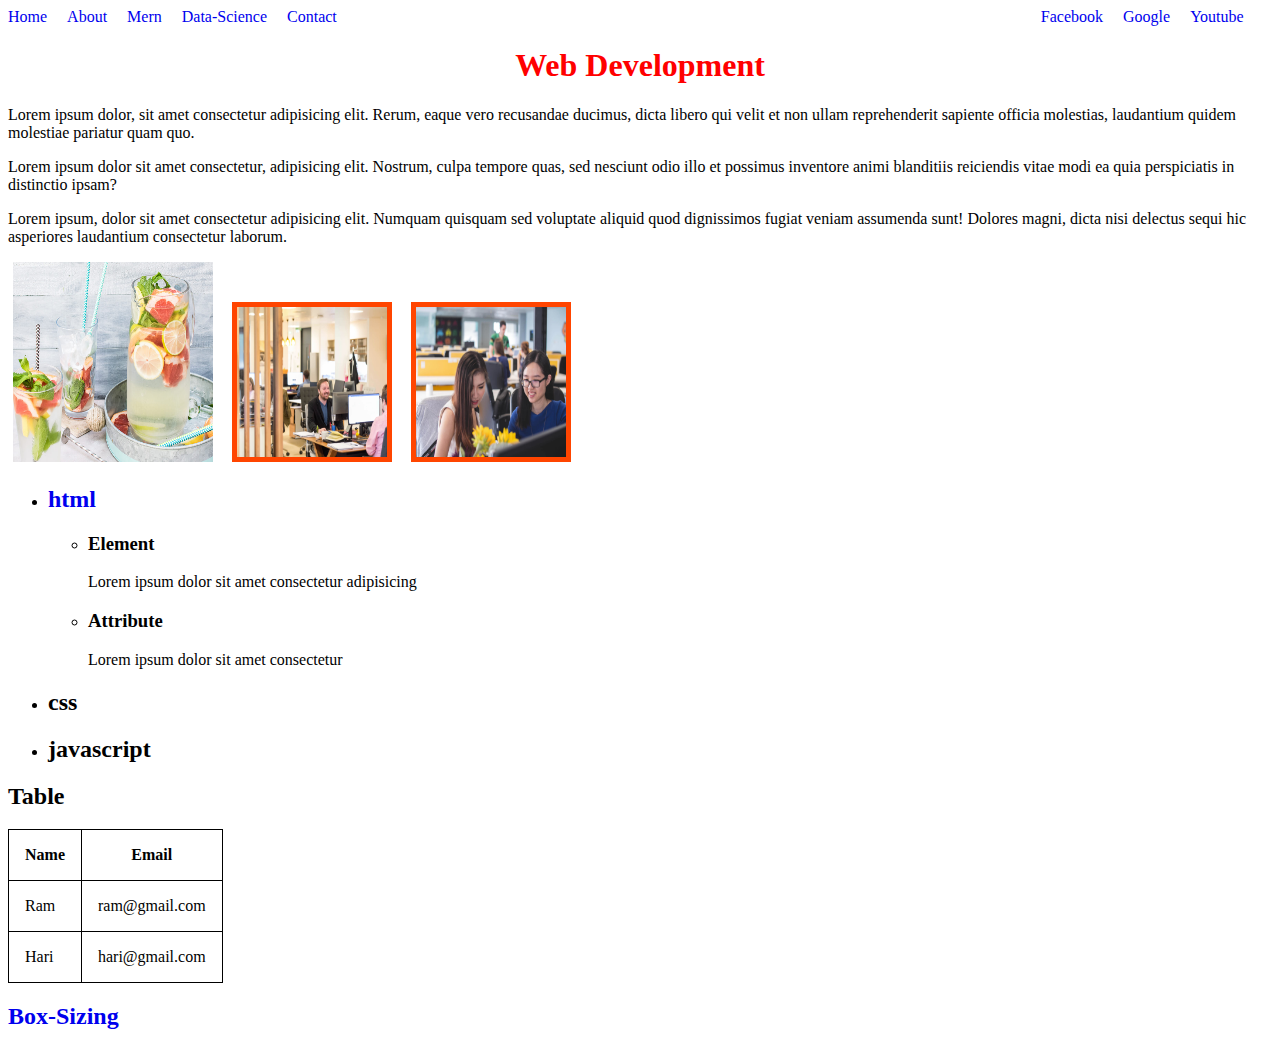
<file: index.html>
<!DOCTYPE html>
<html lang="en">

<head>
    <meta charset="UTF-8">
    <meta name="viewport" content="width=device-width, initial-scale=1.0">
    <title>Home</title>
    <style>
        /* 
            css syntax


            <selector> {
                <css-property> : <css-property-value>;
                <css-property> : <css-property-value>;
                <css-property> : <css-property-value>;
            }

            selector
                - tag /element
                - id---use .
                - class---use #
        */
        h1 {
            color: red;
            text-align: center;
        }

        .nav {
            margin-left: 16px;
        }
        .social{
            margin-left: 700px;
        }
        .soc{
            padding-left: 16px;
        }

        a {
            text-decoration: none;
        }

        #main-img {
            height: 200px;
            width: 200px;
            margin-left: 5px;
        }

        .tiny-img {
            width: 150px;
            height: 150px;
            margin-left: 15px;
            border: 5px solid orangered;
        }
        table{
            border-collapse: collapse;
        }
        th{
            border: 1px solid;
            padding: 16px;
            text-transform: capitalize;
        }
        td{
            border: 1px solid;
            padding: 16px;
            
        }
        .table-data{
            text-transform: capitalize;
        }
    </style>
</head>

<body>
    <!-- comment : ctrl + / -->
    <!-- absolute path: works for sepecific devices -->
    <!-- <a href="C:\Users\Asus\Desktop\web">About</a> -->


    <!-- realtive path -->
    <!-- <a href="about.html">About</a> -->

    <!-- ./ represents parent directory/folder of our current file  -->
    <a href="./index.html">Home</a>
    <a class="nav" href="./about-us.html">About</a>
    <a class="nav" href="./courses/mern.html">Mern</a>
    <a class="nav" href="./courses/upcoming/data-science.html">Data-Science</a>
    <a class="nav" href="./contact-us.html">Contact</a>
    <a class="social" href="https://www.facebook.com/" target="_blank">Facebook</a>
    <a class="soc" href="https://www.google.com/" target="_blank">Google</a>
    <a class="soc" href="https://www.youtube.com/" target="_blank">Youtube</a>

    <!-- h1 is the main headin of our website -->
    <!-- there should be only one h1 per page - for SEO -->

    <h1>Web Development</h1>

    <p>
        Lorem ipsum dolor, sit amet consectetur adipisicing elit. Rerum, eaque vero recusandae ducimus, dicta libero qui
        velit et non ullam reprehenderit sapiente officia molestias, laudantium quidem molestiae pariatur quam quo.
    </p>
    <p>
        Lorem ipsum dolor sit amet consectetur, adipisicing elit. Nostrum, culpa tempore quas, sed nesciunt odio illo et
        possimus inventore animi blanditiis reiciendis vitae modi ea quia perspiciatis in distinctio ipsam?
    </p>
    <p>
        Lorem ipsum, dolor sit amet consectetur adipisicing elit. Numquam quisquam sed voluptate aliquid quod
        dignissimos fugiat veniam assumenda sunt! Dolores magni, dicta nisi delectus sequi hic asperiores laudantium
        consectetur laborum.
    </p>

    <!-- id for unique design
    class for common design -->

    <img id="main-img" src="./assets/img-1.jpg" alt="">
    <img class="tiny-img" src="./assets/img-2.jpg" alt="">
    <img class="tiny-img" src="./assets/img-3.jpg" alt="">

    <ul>
        <li>
            <h2>
                <a
                    href="https://www.google.com/search?q=html&oq=html&gs_lcrp=EgZjaHJvbWUyBggAEEUYOTIJCAEQIxgnGIoFMgYIAhBFGDwyBggDEEUYPTIGCAQQRRg8MgYIBRBFGEEyBggGEEUYQTIGCAcQRRhB0gEIMTUxOWowajeoAgCwAgA&sourceid=chrome&ie=UTF-8">
                    html
                </a>
            </h2>
            <ul>
                <li>
                    <!-- <h1>Element</h1> -->
                    <h3>Element</h3>
                    <p>Lorem ipsum dolor sit amet consectetur adipisicing</p>
                </li>
                <li>
                    <h3>Attribute</h3>
                    <p>Lorem ipsum dolor sit amet consectetur</p>
                </li>
            </ul>
        </li>
        <li>
            <h2>css</h2>
        </li>
        <li>
            <h2>javascript</h2>
        </li>
    </ul>

    <!-- <h2>Paths</h2>
    <ul>
        <li>Absolute path eg: C:\Users\Asus\Desktop\web</li>
        <li>Relative path</li>
    </ul> -->

    <!-- table  -->
    <h2>Table</h2>
    <table>
        <thead>
            <tr>
                <th>Name</th>
                <th>email</th>
            </tr>
        </thead>
        <tbody>
            <tr>
                <td class="table-data">ram</td>
                <td>ram@gmail.com</td>
            </tr>
            <tr>
                <td class="table-data">hari</td>
                <td>hari@gmail.com</td>
            </tr>
        </tbody>
    </table>

      <!-- Box-Sizing  -->
    <h2>
        <a href="./box-modal/box-model.html">Box-Sizing</a>
    </h2>

</body>

</html>
</file>
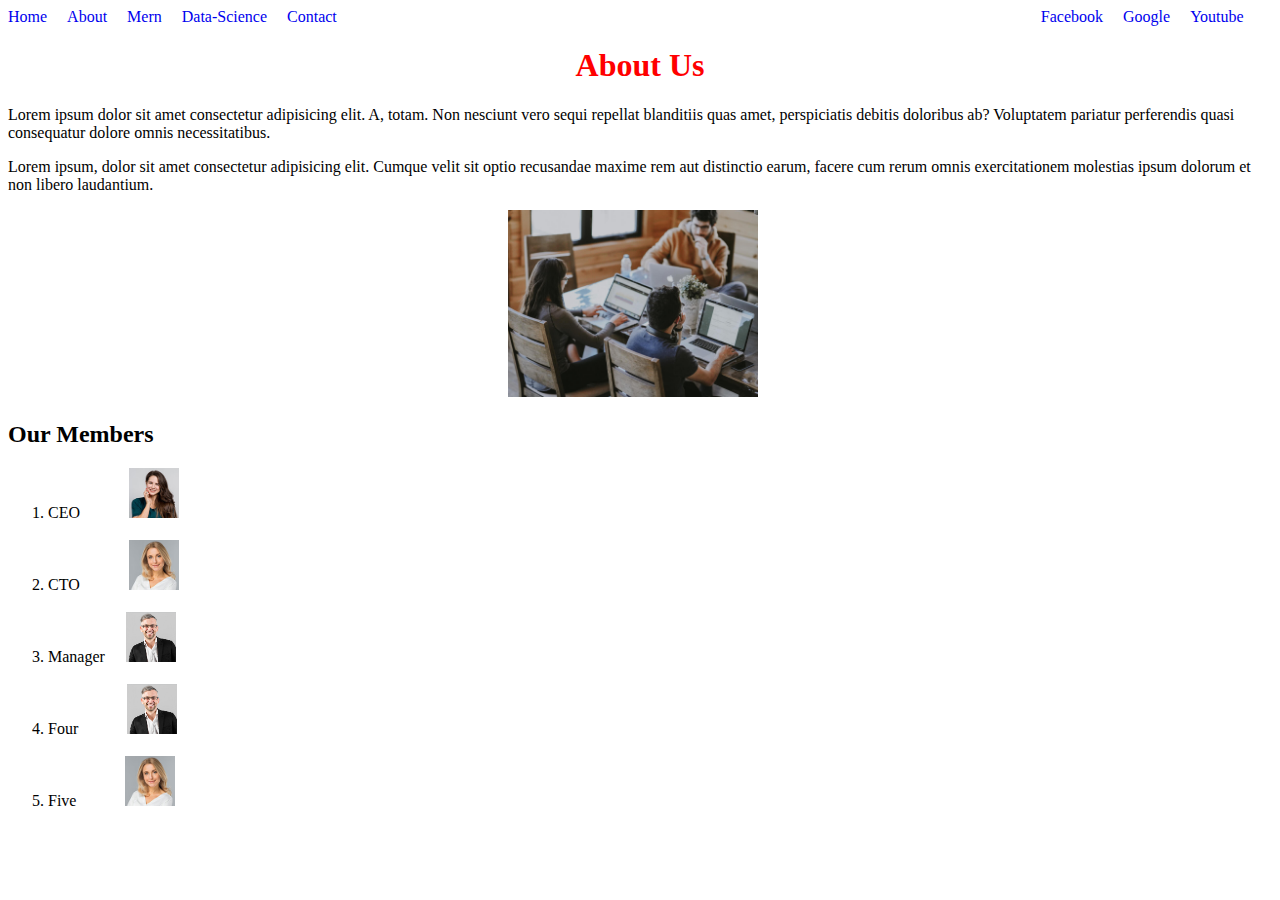
<file: about-us.html>
<!DOCTYPE html>
<html lang="en">

<head>
    <meta charset="UTF-8">
    <meta name="viewport" content="width=device-width, initial-scale=1.0">
    <title>About</title>
    <style>
        h1{
            color: red;
            text-align: center;
        }
        .social{
            margin-left: 700px;
        }
        .soc{
            padding-left: 16px;
        }
        li{
            text-transform: capitalize;
        }
        #main-img{
            width: 250px;
            margin-left: 500px;
        }
        .nav {
            margin-left: 16px;
        }

        a {
            text-decoration: none;
        }
        .member{
            height: 50px;
            width: 50px;
        }
         #mem{
            height: 50px;
            width: 50px;
            margin-left: 17px;
        }
        img{
            margin-left: 45px;
        }
       
    </style>
</head>

<body>
    <a href="./index.html">Home</a>
    <a class="nav" href="./about-us.html">About</a>
    <a class="nav" href="./courses/mern.html">Mern</a>
    <a class="nav" href="./courses/upcoming/data-science.html">Data-Science</a>
    <a class="nav" href="./contact-us.html">Contact</a>
    <a class="social" href="https://www.facebook.com/" target="_blank">Facebook</a>
    <a class="soc" href="https://www.google.com/" target="_blank">Google</a>
    <a class="soc" href="https://www.youtube.com/" target="_blank">Youtube</a>

    <h1>About Us</h1>
    <p>
        Lorem ipsum dolor sit amet consectetur adipisicing elit. A, totam. Non nesciunt vero sequi repellat blanditiis
        quas amet, perspiciatis debitis doloribus ab? Voluptatem pariatur perferendis quasi consequatur dolore omnis
        necessitatibus.
    </p>
    <p>
        Lorem ipsum, dolor sit amet consectetur adipisicing elit. Cumque velit sit optio recusandae maxime rem aut
        distinctio earum, facere cum rerum omnis exercitationem molestias ipsum dolorum et non libero laudantium.
    </p>
    <img id="main-img" src="./assets/img-4.jpg" alt="">
    <h2>Our Members</h2>
    <ol>
        <li>CEO
            <img class="member" src="./assets/member-1.jpg" alt="">
        </li><br>
        <li>CTO
            <img class="member" src="./assets/member-2.jpg" alt="">
        </li><br>
        <li>Manager
            <img id="mem" src="./assets/member-3.jpg" alt="">
        </li><br>
        <li>four
            <img class="member" src="./assets/member-3.jpg" alt="">
        </li><br>
        <li>five
            <img class="member" src="./assets/member-2.jpg" alt="">
        </li>
    </ol>

</body>

</html>
</file>
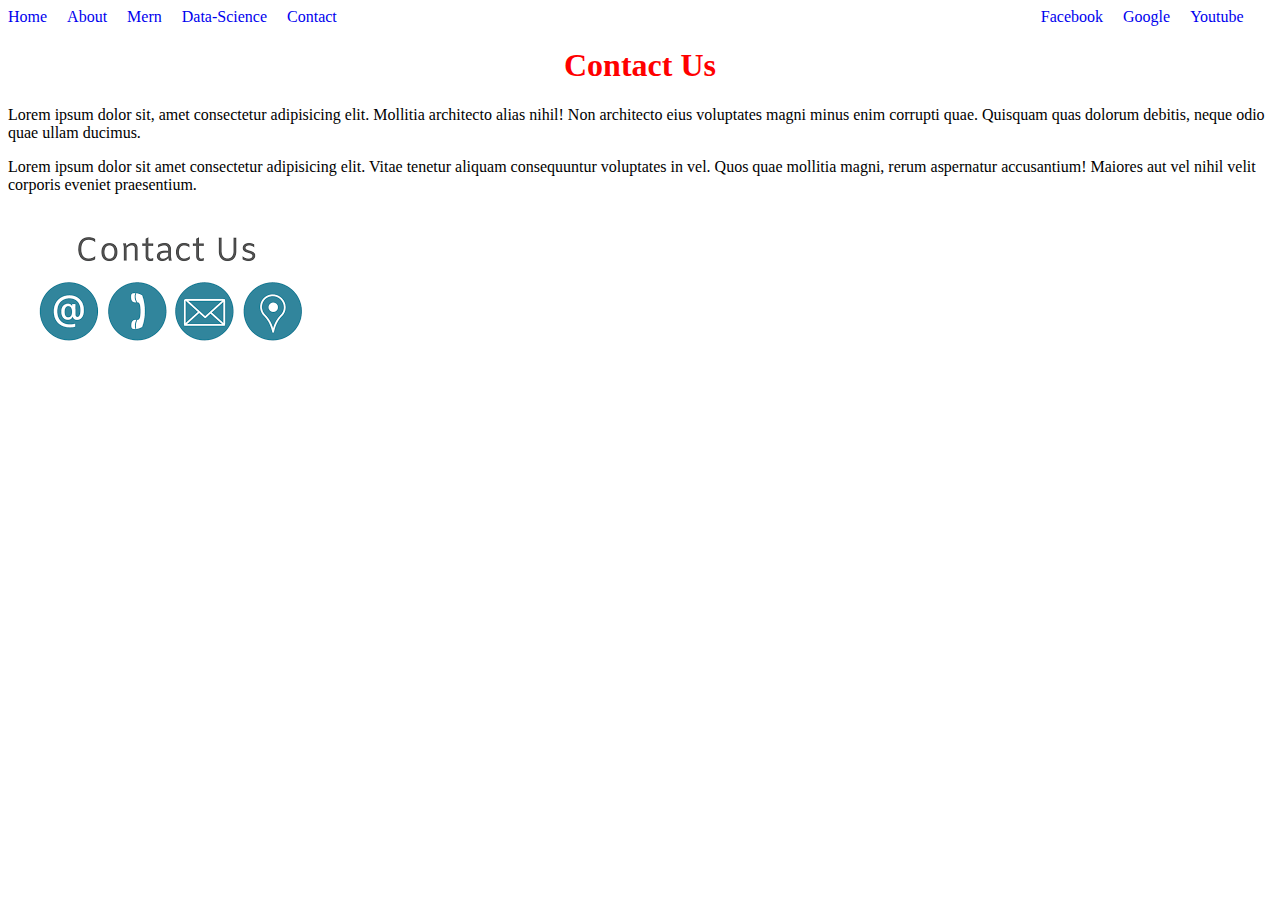
<file: contact-us.html>
<!DOCTYPE html>
<html lang="en">

<head>
    <meta charset="UTF-8">
    <meta name="viewport" content="width=device-width, initial-scale=1.0">
    <title>Contact</title>
    <style>
        h1{
            color: red;
            text-align: center;
        }
        .nav {
            margin-left: 16px;
        }
        .social{
            margin-left: 700px;
        }
        .soc{
            padding-left: 16px;
        }

        a {
            text-decoration: none;
        }
    </style>
</head>

<body>
    <a href="./index.html">Home</a>
    <a class="nav" href="./about-us.html">About</a>
    <a class="nav" href="./courses/mern.html">Mern</a>
    <a class="nav" href="./courses/upcoming/data-science.html">Data-Science</a>
    <a class="nav" href="./contact-us.html">Contact</a>
    <a class="social" href="https://www.facebook.com/" target="_blank">Facebook</a>
    <a class="soc" href="https://www.google.com/" target="_blank">Google</a>
    <a class="soc" href="https://www.youtube.com/" target="_blank">Youtube</a>

    <h1>Contact Us</h1>
    <p>
        Lorem ipsum dolor sit, amet consectetur adipisicing elit. Mollitia architecto alias nihil! Non architecto eius
        voluptates magni minus enim corrupti quae. Quisquam quas dolorum debitis, neque odio quae ullam ducimus.
    </p>
    <p>
        Lorem ipsum dolor sit amet consectetur adipisicing elit. Vitae tenetur aliquam consequuntur voluptates in vel.
        Quos quae mollitia magni, rerum aspernatur accusantium! Maiores aut vel nihil velit corporis eveniet
        praesentium.
    </p>
    <img src="./assets/contact-us.png" alt="">

</body>

</html>
</file>
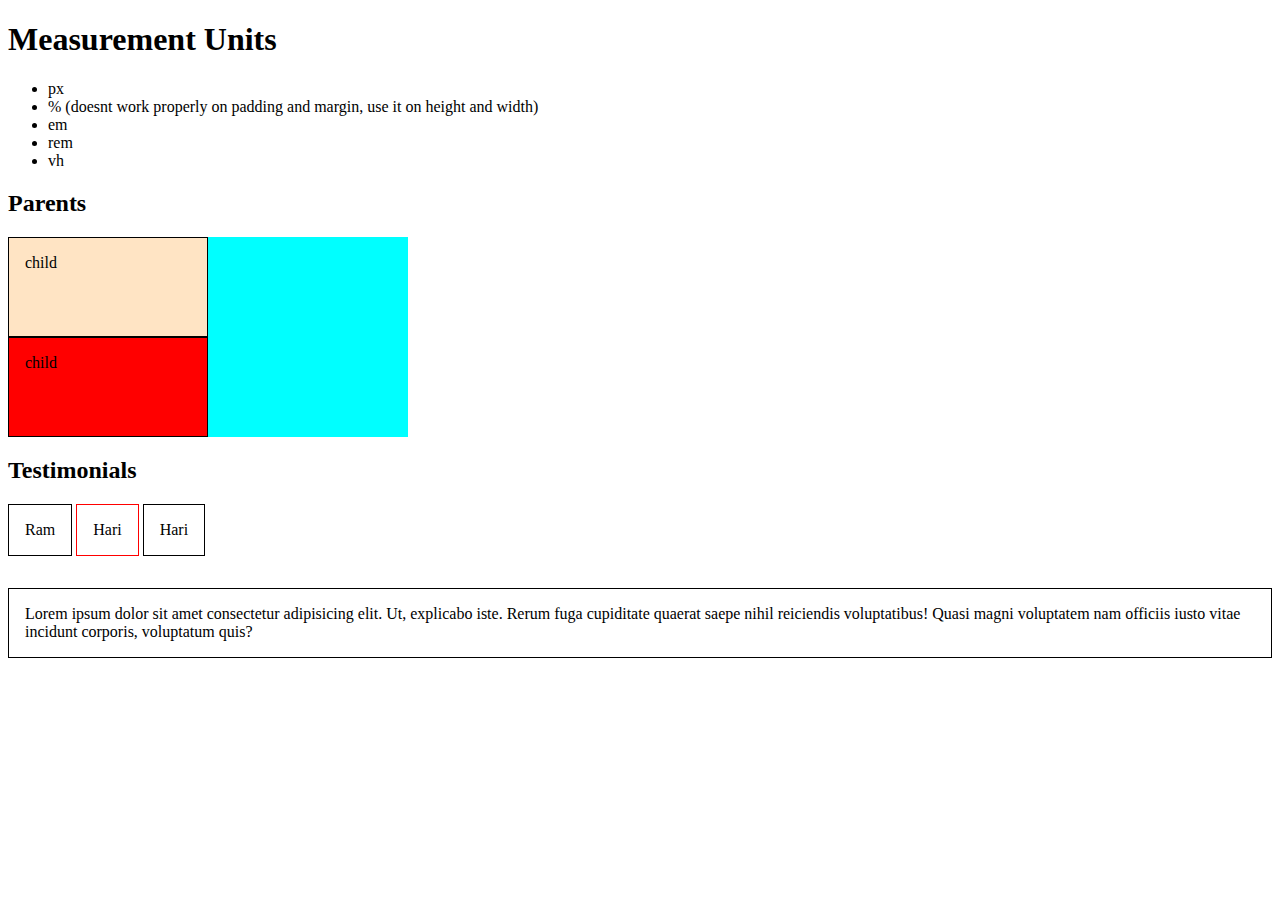
<file: measurement-units.html>
<!DOCTYPE html>
<html lang="en">

<head>
    <meta charset="UTF-8">
    <meta name="viewport" content="width=device-width, initial-scale=1.0">
    <title>Document</title>
    <style>
        * {
            /* margin: 0;
            padding: 0; */
            box-sizing: border-box;
        }
        html{
            font-size: 16px;
        }

        .parent {
            width: 400px;
            height: 200px;
            background-color: aqua;
        }

        .child {
            border: 1px solid;
            padding: 16px;
            /* width: 200px;  */
            width: 50%;
            background-color: bisque;
            /* height: 100px; */
            height: 50%;
        }

        .parent .red {
            background-color: blue;
            background-color: gold;
            background-color: red;
        }

        .card {
            border: 1px solid;
            display: inline-block;
            padding: 1rem;
        }

        .cards .red {
            border: 1px solid red;
        }
        .desc{
            border: 1px solid;
            margin-top: 32px;
            margin-top: 2em;
            margin-top: 2em;
            padding: 16px;
            padding: 1em;
            padding: 1rem;
        }
    </style>
</head>

<body>
    <h1>Measurement Units</h1>
    <ul>
        <li>px</li>
        <li>% (doesnt work properly on padding and margin, use it on height and width)</li>
        <li>em</li>
        <li>rem</li>
        <li>vh</li>
    </ul>


    <h2>Parents</h2>
    <div class="parent">
        <div class="child">
            child
        </div>
        <div class="child red">
            child
        </div>
    </div>


    <h2>Testimonials</h2>
    <div class="cards">
        <div class="card">
            Ram
        </div>
        <div class="card red">
            Hari
        </div>
        <div class="card">
            Hari
        </div>
    </div>
    <div class="big-font">
        <p class="desc">Lorem ipsum dolor sit amet consectetur adipisicing elit. Ut, explicabo iste. Rerum fuga cupiditate quaerat
            saepe nihil reiciendis voluptatibus! Quasi magni voluptatem nam officiis iusto vitae incidunt corporis,
            voluptatum quis?</p>
    </div>
</body>

</html>
</file>
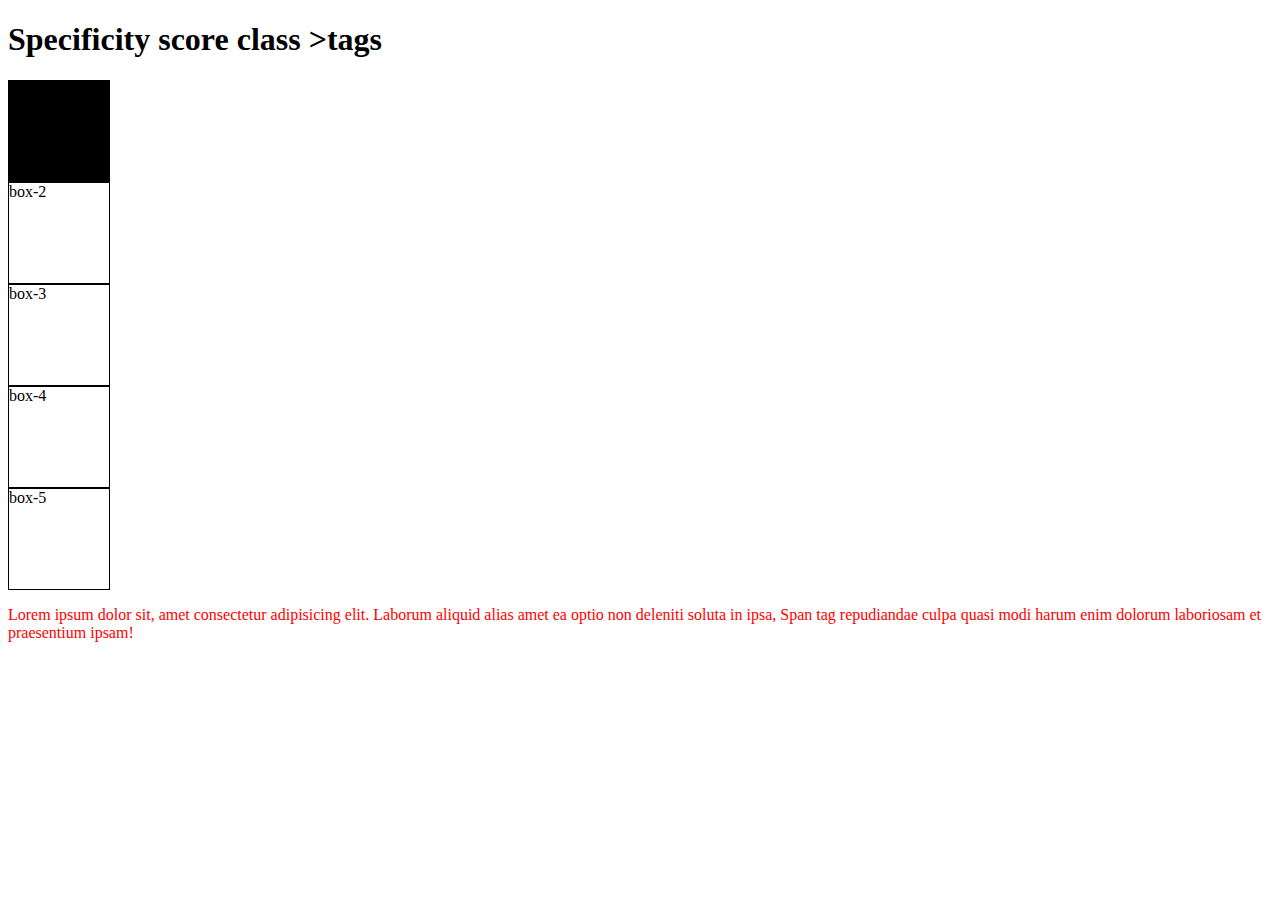
<file: specificity-score.html>
<!DOCTYPE html>
<html lang="en">

<head>
    <meta charset="UTF-8">
    <meta name="viewport" content="width=device-width, initial-scale=1.0">
    <title>Document</title>
    <style>
        .box{
            height: 100px;
            width: 100px;
            border: 1px solid;

        }
        .box.red{
            background-color: red;
        }

        .red p {
            color: red;
        }
        /* combined selectors */
        /* and selectors */
        p.red{
            color: red;
        }
        #bg-black{
            background-color: black;
        }
        /* body div{
            background-color: bisque; }*/
        
        /* div{
            background-color: aqua;
        }
        div{
            background-color: blue;
        }
        div{
            background-color: red; }*/
        
    </style>
</head>

<body>
    <!-- ctrl + `=cmd -->
    <h1>Specificity score class >tags</h1>
    <!-- .box*5>{box-$} -->
    <div class="box red" id="bg-black">box-1</div>
    <div class="box">box-2</div>
    <div class="box">box-3</div>
    <div class="box">box-4</div>
    <div class="box">box-5</div>

    <div class="red">
        <p>
            Lorem ipsum dolor sit, amet consectetur adipisicing elit. Laborum aliquid alias amet ea optio non deleniti
            soluta in ipsa,<span class="red"> Span tag</span> repudiandae culpa quasi modi harum enim dolorum laboriosam et praesentium ipsam!
        </p>
    </div>



</body>

</html>
</file>
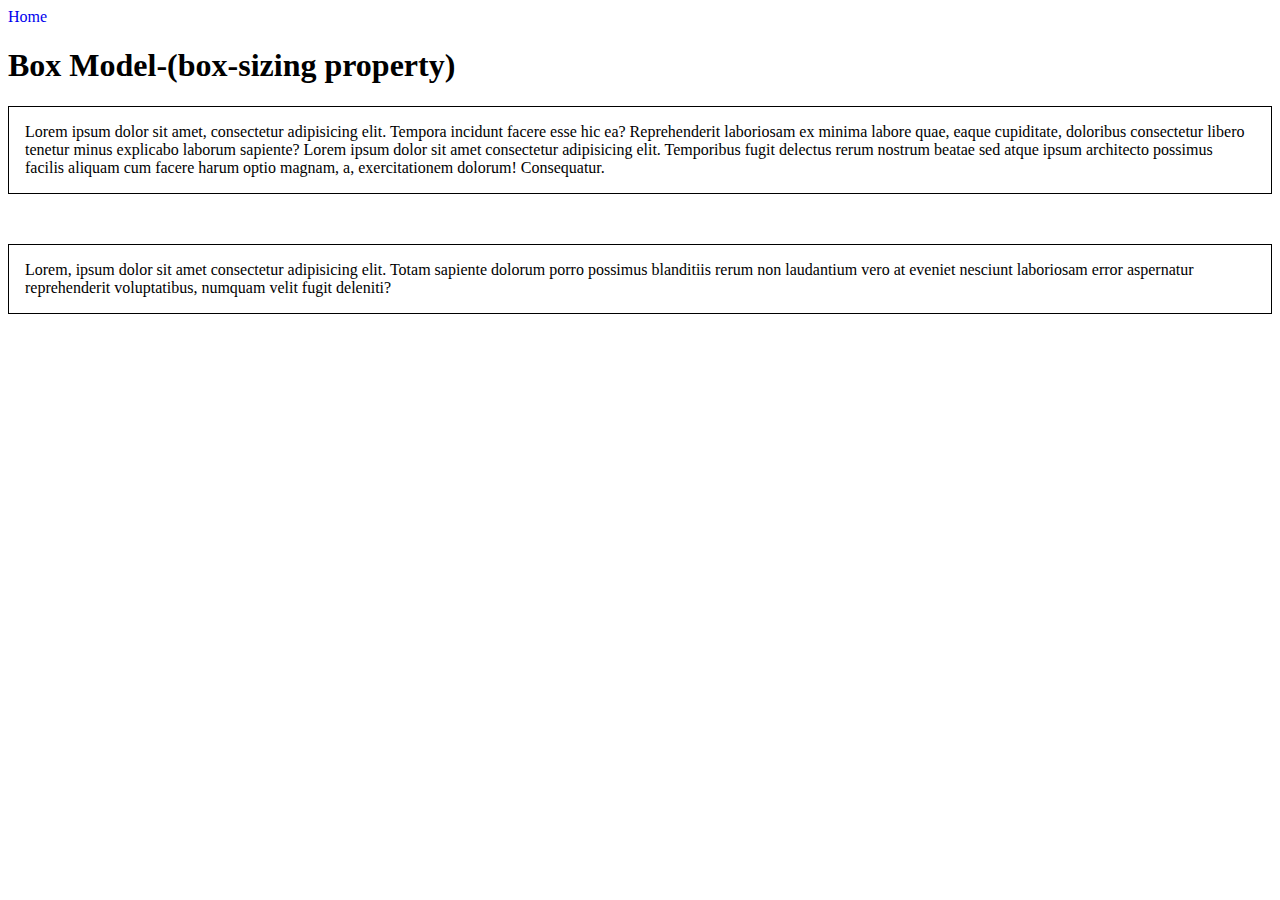
<file: box-modal/box-model.html>
<!DOCTYPE html>
<html lang="en">

<head>
    <meta charset="UTF-8">
    <meta name="viewport" content="width=device-width, initial-scale=1.0">
    <title>Box-Model</title>
    <style>
        .box{
            border: 1px solid;
            padding: 16px;
        }
        .mb-50{
            margin-bottom: 50px;
        }
        a{
            text-decoration: none;
        }
    </style>
</head>

<body>
    <a href="../index.html">Home</a>
    <h1>Box Model-(box-sizing property)</h1>
    <p class="box mb-50">
        Lorem ipsum dolor sit amet, consectetur adipisicing elit. Tempora incidunt facere esse hic ea? Reprehenderit
        laboriosam ex minima labore quae, eaque cupiditate, doloribus consectetur libero tenetur minus explicabo laborum
        sapiente?
        Lorem ipsum dolor sit amet consectetur adipisicing elit. Temporibus fugit delectus rerum nostrum beatae sed
        atque ipsum architecto possimus facilis aliquam cum facere harum optio magnam, a, exercitationem dolorum!
        Consequatur.
    </p>
    <p class="box">
        Lorem, ipsum dolor sit amet consectetur adipisicing elit. Totam sapiente dolorum porro possimus blanditiis rerum
        non laudantium vero at eveniet nesciunt laboriosam error aspernatur reprehenderit voluptatibus, numquam velit
        fugit deleniti?
    </p>

</body>

</html>
</file>
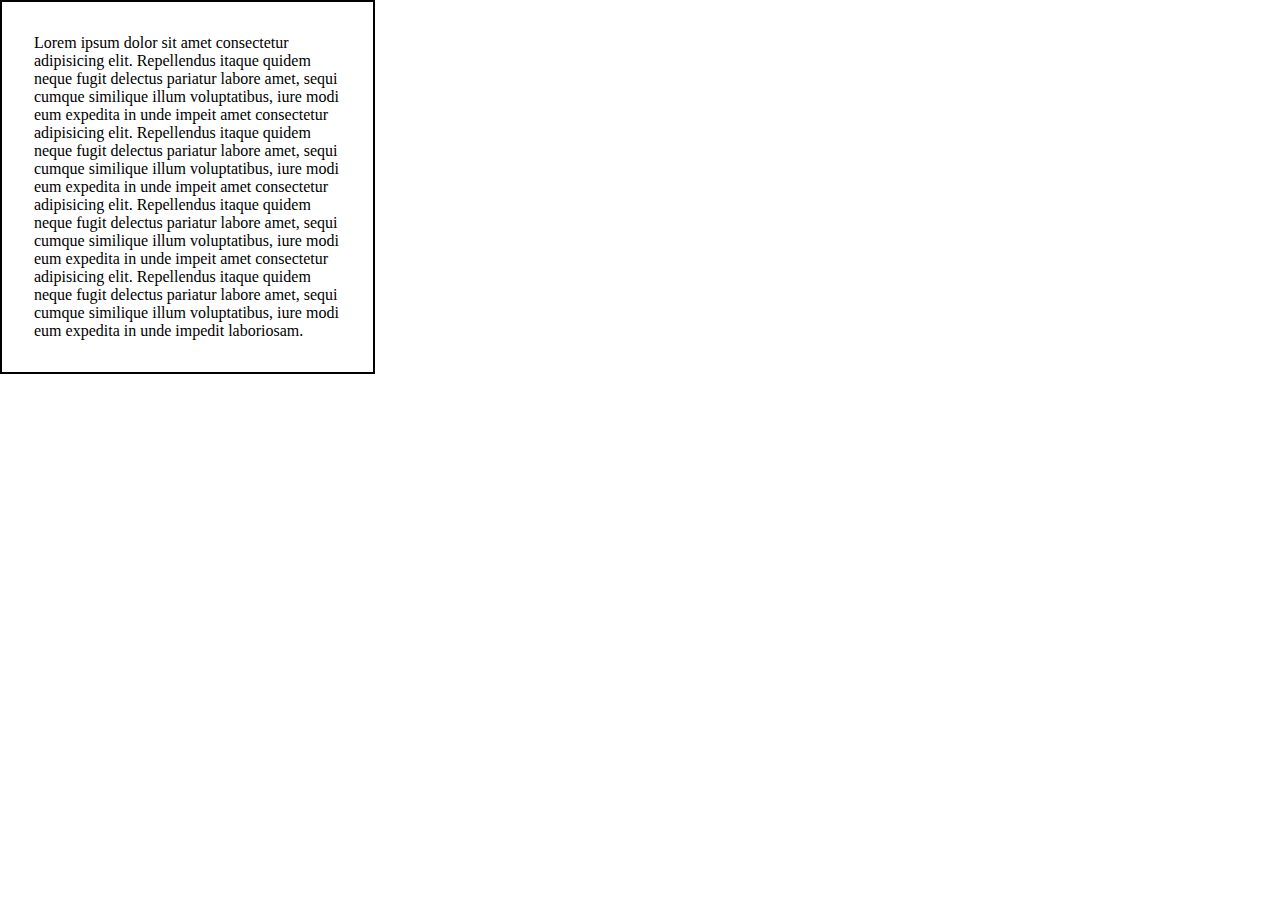
<file: box-modal/box-sizing.html>
<!DOCTYPE html>
<html lang="en">

<head>
    <meta charset="UTF-8">
    <meta name="viewport" content="width=device-width, initial-scale=1.0">
    <title>Document</title>
    <style>
        /* reset css */
        * {
            margin: 0;
            padding: 0;
            box-sizing: border-box;
        }

        .box {
            border: 2px solid;
            width: 375px;
            padding: 32px;
        }
    </style>
</head>

<body>

    <div class="box">
        <p>Lorem ipsum dolor sit amet consectetur adipisicing elit. Repellendus itaque quidem neque fugit delectus
            pariatur labore amet, sequi cumque similique illum voluptatibus, iure modi eum expedita in unde impeit amet
            consectetur adipisicing elit. Repellendus itaque quidem neque fugit delectus pariatur labore amet, sequi
            cumque similique illum voluptatibus, iure modi eum expedita in unde impeit amet consectetur adipisicing
            elit. Repellendus itaque quidem neque fugit delectus pariatur labore amet, sequi cumque similique illum
            voluptatibus, iure modi eum expedita in unde impeit amet consectetur adipisicing elit. Repellendus itaque
            quidem neque fugit delectus pariatur labore amet, sequi cumque similique illum voluptatibus, iure modi eum
            expedita in unde impedit laboriosam.

        </p>
    </div>


</body>

</html>
</file>
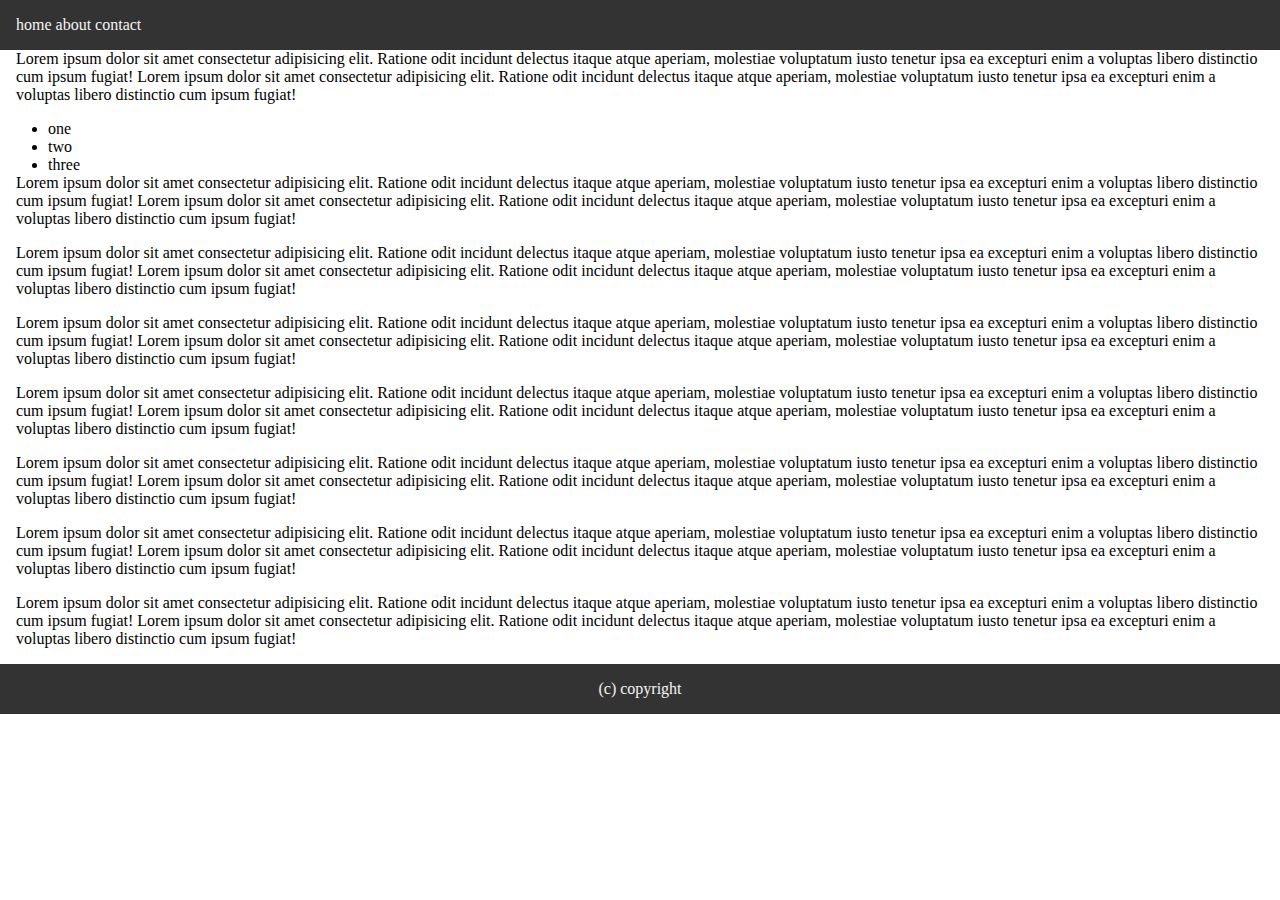
<file: box-modal/padding-margin.html>
<!DOCTYPE html>
<html lang="en">

<head>
    <meta charset="UTF-8">
    <meta name="viewport" content="width=device-width, initial-scale=1.0">
    <title>Document</title>
    <style>
        /* reset css */

        * {
            margin: 0;
            padding: 0
        }

        a {
            color: inherit;
            text-decoration: none;
        }

        /* end-css reset */

        p {
            margin-bottom: 16px;
        }

        ul {
            padding-left: 32px;
        }

        .header {
            background-color: #333;
            color: whitesmoke;
            padding: 16px;
        }

        .footer {
            background-color: #333;
            color: whitesmoke;
            text-align: center;
            padding: 16px;
        }

        .container {
            padding-left: 16px;
            padding-right: 16px;
        }
    </style>
</head>

<body>
    <div class="header">
        <a href="#">home</a>
        <a href="#">about</a>
        <a href="#">contact</a>
    </div>


    <div class="container">
        <div class="box">
            <p>
                Lorem ipsum dolor sit amet consectetur adipisicing elit. Ratione odit incidunt delectus itaque atque
                aperiam, molestiae voluptatum iusto tenetur ipsa ea excepturi enim a voluptas libero distinctio cum
                ipsum
                fugiat!
                Lorem ipsum dolor sit amet consectetur adipisicing elit. Ratione odit incidunt delectus itaque atque
                aperiam, molestiae voluptatum iusto tenetur ipsa ea excepturi enim a voluptas libero distinctio cum
                ipsum
                fugiat!
            </p>
            <ul>
                <li>one</li>
                <li>two</li>
                <li>three</li>
            </ul>
            <p>
                Lorem ipsum dolor sit amet consectetur adipisicing elit. Ratione odit incidunt delectus itaque atque
                aperiam, molestiae voluptatum iusto tenetur ipsa ea excepturi enim a voluptas libero distinctio cum
                ipsum
                fugiat!
                Lorem ipsum dolor sit amet consectetur adipisicing elit. Ratione odit incidunt delectus itaque atque
                aperiam, molestiae voluptatum iusto tenetur ipsa ea excepturi enim a voluptas libero distinctio cum
                ipsum
                fugiat!
            </p>
            <p>
                Lorem ipsum dolor sit amet consectetur adipisicing elit. Ratione odit incidunt delectus itaque atque
                aperiam, molestiae voluptatum iusto tenetur ipsa ea excepturi enim a voluptas libero distinctio cum
                ipsum
                fugiat!
                Lorem ipsum dolor sit amet consectetur adipisicing elit. Ratione odit incidunt delectus itaque atque
                aperiam, molestiae voluptatum iusto tenetur ipsa ea excepturi enim a voluptas libero distinctio cum
                ipsum
                fugiat!
            </p>
            <p>
                Lorem ipsum dolor sit amet consectetur adipisicing elit. Ratione odit incidunt delectus itaque atque
                aperiam, molestiae voluptatum iusto tenetur ipsa ea excepturi enim a voluptas libero distinctio cum
                ipsum
                fugiat!
                Lorem ipsum dolor sit amet consectetur adipisicing elit. Ratione odit incidunt delectus itaque atque
                aperiam, molestiae voluptatum iusto tenetur ipsa ea excepturi enim a voluptas libero distinctio cum
                ipsum
                fugiat!
            </p>
            <p>
                Lorem ipsum dolor sit amet consectetur adipisicing elit. Ratione odit incidunt delectus itaque atque
                aperiam, molestiae voluptatum iusto tenetur ipsa ea excepturi enim a voluptas libero distinctio cum
                ipsum
                fugiat!
                Lorem ipsum dolor sit amet consectetur adipisicing elit. Ratione odit incidunt delectus itaque atque
                aperiam, molestiae voluptatum iusto tenetur ipsa ea excepturi enim a voluptas libero distinctio cum
                ipsum
                fugiat!
            </p>
            <p>
                Lorem ipsum dolor sit amet consectetur adipisicing elit. Ratione odit incidunt delectus itaque atque
                aperiam, molestiae voluptatum iusto tenetur ipsa ea excepturi enim a voluptas libero distinctio cum
                ipsum
                fugiat!
                Lorem ipsum dolor sit amet consectetur adipisicing elit. Ratione odit incidunt delectus itaque atque
                aperiam, molestiae voluptatum iusto tenetur ipsa ea excepturi enim a voluptas libero distinctio cum
                ipsum
                fugiat!
            </p>
            <p>
                Lorem ipsum dolor sit amet consectetur adipisicing elit. Ratione odit incidunt delectus itaque atque
                aperiam, molestiae voluptatum iusto tenetur ipsa ea excepturi enim a voluptas libero distinctio cum
                ipsum
                fugiat!
                Lorem ipsum dolor sit amet consectetur adipisicing elit. Ratione odit incidunt delectus itaque atque
                aperiam, molestiae voluptatum iusto tenetur ipsa ea excepturi enim a voluptas libero distinctio cum
                ipsum
                fugiat!
            </p>
            <p>
                Lorem ipsum dolor sit amet consectetur adipisicing elit. Ratione odit incidunt delectus itaque atque
                aperiam, molestiae voluptatum iusto tenetur ipsa ea excepturi enim a voluptas libero distinctio cum
                ipsum
                fugiat!
                Lorem ipsum dolor sit amet consectetur adipisicing elit. Ratione odit incidunt delectus itaque atque
                aperiam, molestiae voluptatum iusto tenetur ipsa ea excepturi enim a voluptas libero distinctio cum
                ipsum
                fugiat!
            </p>
        </div>

    </div>
    <div class="footer">
        <a href="#">(c) copyright</a>
    </div>


</body>

</html>
</file>
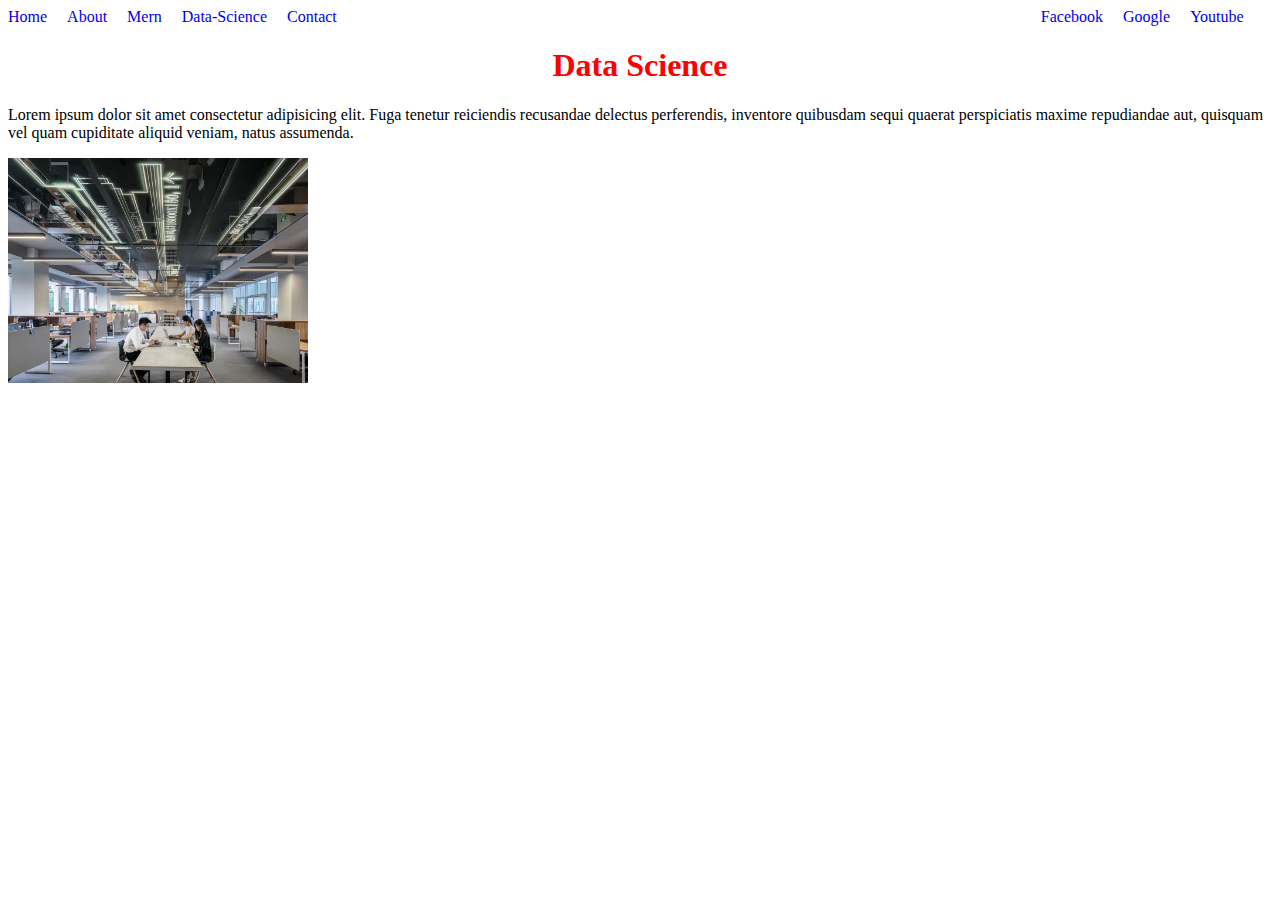
<file: courses/upcoming/data-science.html>
<!DOCTYPE html>
<html lang="en">

<head>
    <meta charset="UTF-8">
    <meta name="viewport" content="width=device-width, initial-scale=1.0">
    <title>upcoming</title>
    <style>
        h1{
            color: red;
            text-align: center;
        }
        img{
            width: 300px;
        }
     .nav{
        margin-left: 16px;
     }
     a{
            text-decoration: none;
        }
        .social{
            margin-left: 700px;
        }
        .soc{
            padding-left: 16px;
        }
    </style>
</head>

<body>
    <a href="../../index.html">Home</a>
    <a class="nav" href="../../about-us.html">About</a>
    <a class="nav" href="../mern.html">Mern</a>
    <a class="nav" href="./data-science.html">Data-Science</a>
    <a class="nav" href="../../contact-us.html">Contact</a>
    <a class="social" href="https://www.facebook.com/" target="_blank">Facebook</a>
    <a class="soc" href="https://www.google.com/" target="_blank">Google</a>
    <a class="soc" href="https://www.youtube.com/" target="_blank">Youtube</a>
    <h1>Data Science</h1>
    <p>
        Lorem ipsum dolor sit amet consectetur adipisicing elit. Fuga tenetur reiciendis recusandae delectus
        perferendis, inventore quibusdam sequi quaerat perspiciatis maxime repudiandae aut, quisquam vel quam cupiditate
        aliquid veniam, natus assumenda.
    </p>
    <img src="../../assets/img-6.jpg" alt="data-science">
</body>

</html>
</file>
